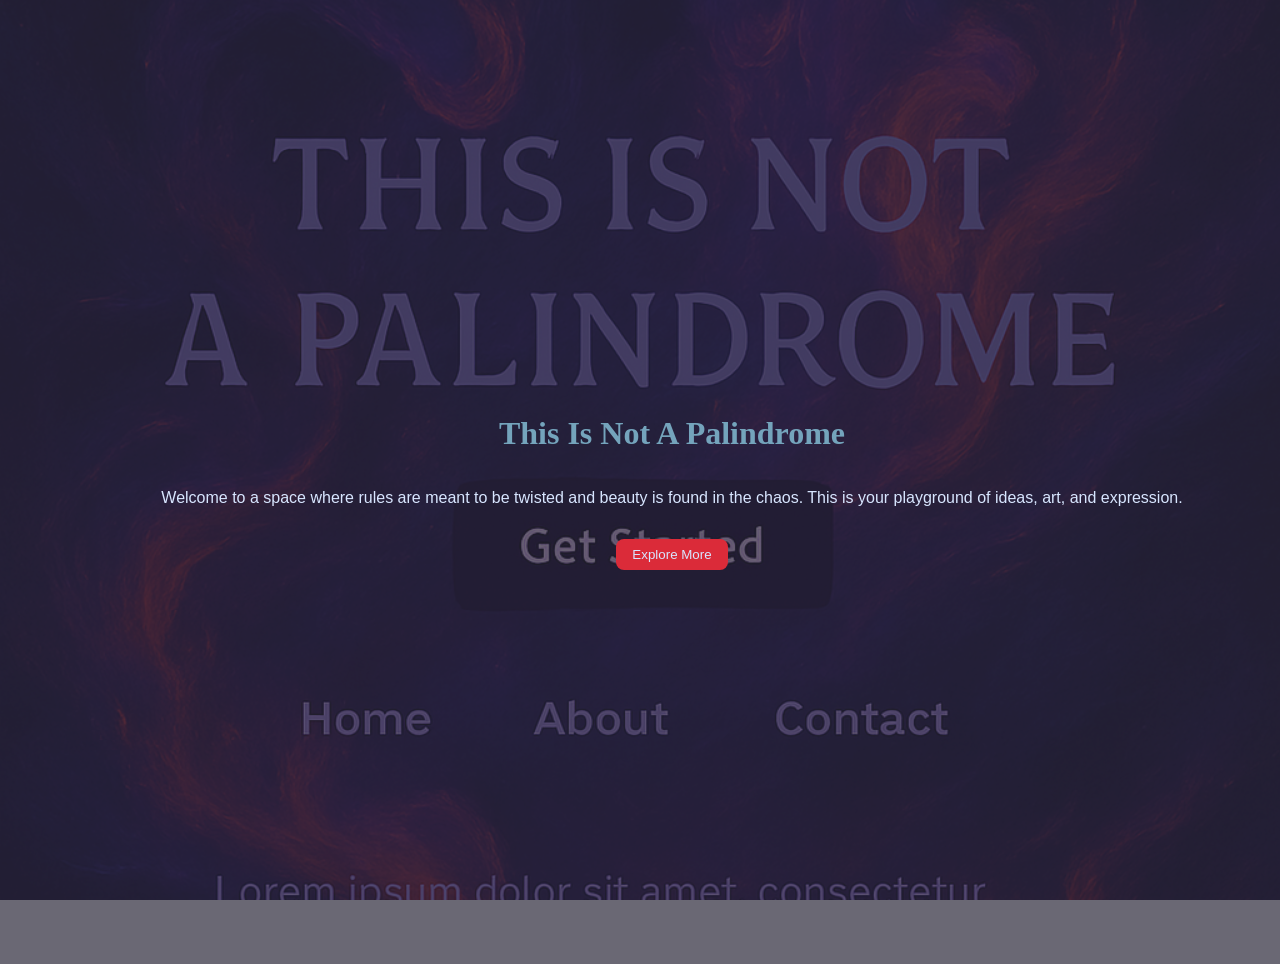
<file: index.html>
<!DOCTYPE html>
<html lang="en">
<head>
    <meta charset="UTF-8">
    <meta name="viewport" content="width=device-width, initial-scale=1.0">
    <title>¡TiNaP! | !PaNiT¡</title>
    <style>
        body {
            margin: 0;
            padding: 0;
            box-sizing: border-box;
            background-image: url('swirling-color.png');
            background-size: cover;
            background-position: center;
            background-attachment: fixed;
            font-family: 'Roboto', sans-serif;
            color: #D8E6FF;
        }
        .overlay {
            background-color: rgba(44, 40, 58, 0.7); /* Reduced opacity for a less muted effect */
            position: absolute;
            top: 0;
            left: 0;
            width: 100%;
            height: 100%;
            padding: 2rem;
            display: flex;
            flex-direction: column;
            align-items: center;
            justify-content: center;
        }
        h1 {
            font-family: 'Merriweather', serif;
            color: #74A4BC; /* Pale Aqua for headers */
            animation: glow 3s infinite alternate;
        }
        p, a {
            color: #D8E6FF; /* Light text color */
        }
        a {
            color: #DB2B39; /* Coral/Orange accent for links */
            text-decoration: none;
            position: relative;
        }
        a:hover {
            text-decoration: underline;
            color: #FF5733;
            animation: pulse 1.5s infinite;
        }
        button {
            background-color: #DB2B39;
            color: #D8E6FF;
            padding: 0.5rem 1rem;
            border: none;
            border-radius: 8px;
            cursor: pointer;
            transition: all 0.3s ease;
            margin-top: 1rem;
        }
        button:hover {
            background-color: #FF5733;
            color: #ffffff;
        }

        @keyframes glow {
            from {
                text-shadow: 0 0 5px #74A4BC, 0 0 10px #74A4BC, 0 0 15px #74A4BC;
            }
            to {
                text-shadow: 0 0 10px #74A4BC, 0 0 20px #74A4BC, 0 0 30px #74A4BC;
            }
        }

        @keyframes pulse {
            0%, 100% {
                transform: scale(1);
            }
            50% {
                transform: scale(1.1);
            }
        }
    </style>
</head>
<body>
    <div class="overlay">
        <h1>This Is Not A Palindrome</h1>
        <p>Welcome to a space where rules are meant to be twisted and beauty is found in the chaos. This is your playground of ideas, art, and expression.</p>
        <button>Explore More</button>
    </div>
</body>
</html>
</file>
